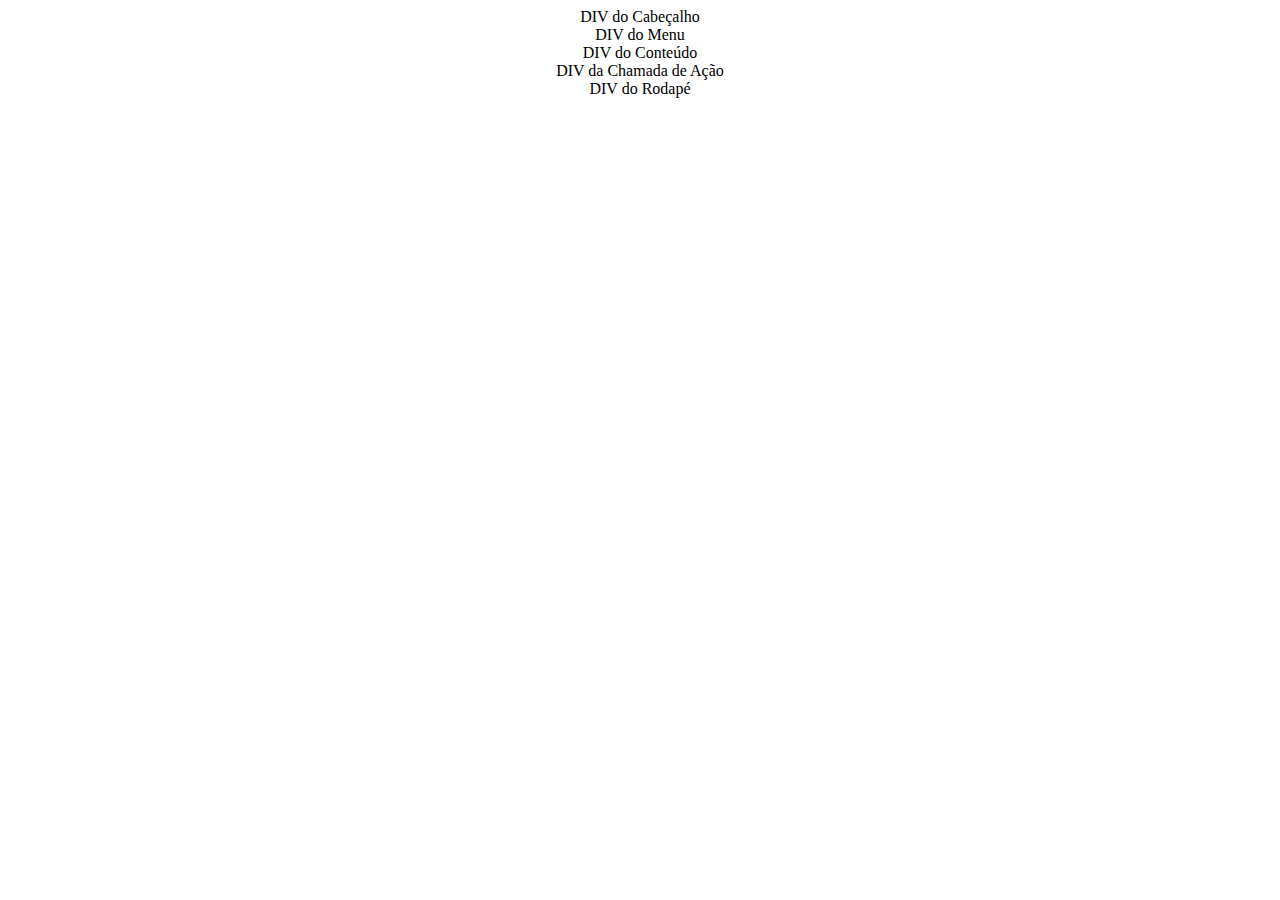
<file: index.html>
<!DOCTYPE html>
<html lang="en">

<head>
    <meta charset="UTF-8">
    <meta http-equiv="X-UA-Compatible" content="IE=edge">
    <meta name="viewport" content="width=device-width, initial-scale=1.0">
    <link rel="stylesheet" href=" estilo.css">
    <title>Aula #05-CSS</title>
</head>

<body>
    <div id=" page">
        <div id=" header">DIV do Cabeçalho</div>
        <div id=" menu">DIV do Menu</div>
        <div id=" content">DIV do Conteúdo</div>
        <div id=" action">DIV da Chamada de Ação</div>
        <div id=" footer">DIV do Rodapé</div>
    </div>
</body>

</html>
</file>
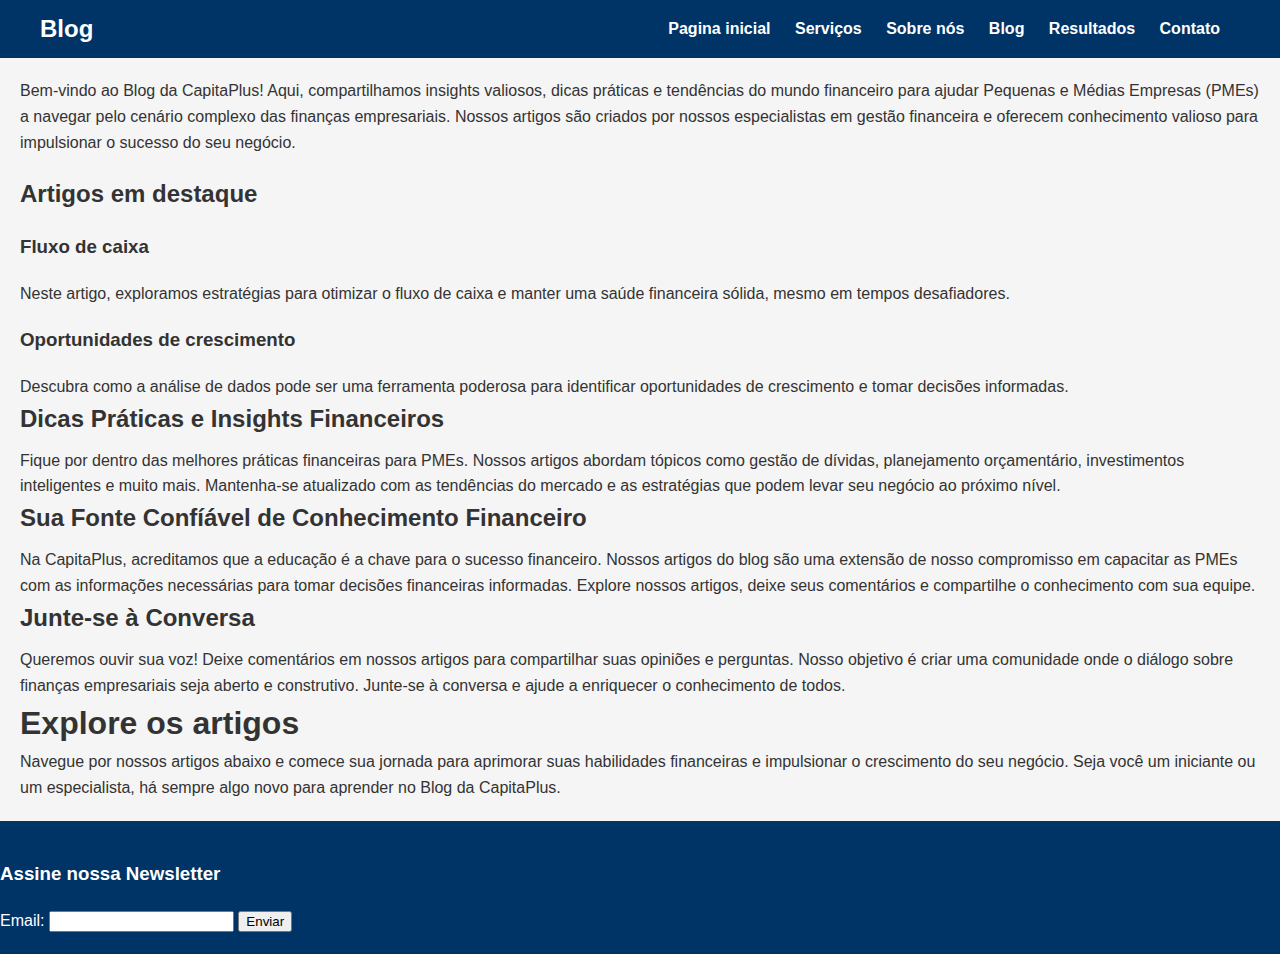
<file: PWMB-Semana#05/Blog.html>
<!DOCTYPE html>
<html lang="pt-br">
<head>
    <meta charset="UTF-8">
    <meta name="viewport" content="width=device-width, initial-scale=1.0">
    <link rel="stylesheet" href="estilo.css">
    <title>Blog</title>
</head>
<body>
    <header>
        <nav>
         <h1>Blog</h1>
            <ul class="navbar">
                 <a class="navbar" href="Inicio.html">Pagina inicial</a>
                 <a class="navbar" href="services.html">Serviços</a>
                 <a class="navbar" href="Sobre.html">Sobre nós</a>
                 <a class="navbar" href="Blog.html">Blog</a>
                 <a class="navbar" href="Resultados.html">Resultados</a>
                 <a class="navbar" href="Contato.html">Contato</a>
            </ul>
        </nav>
    </header>
        
    <main>
        <section>
            <p>Bem-vindo ao Blog da CapitaPlus! Aqui, compartilhamos insights valiosos, dicas práticas e tendências do mundo financeiro para ajudar Pequenas e Médias Empresas (PMEs) a navegar pelo cenário complexo das finanças empresariais. Nossos artigos são criados por nossos especialistas em gestão financeira e oferecem conhecimento valioso para impulsionar o sucesso do seu negócio.</p>
        </section>
        
        <article>
            <h2><strong>Artigos em destaque</strong></h2>
                <h3>Fluxo de caixa</h3>
                <p>Neste artigo, exploramos estratégias para otimizar o fluxo de caixa e manter uma saúde financeira sólida, mesmo em tempos desafiadores.</p>
        </article>

        <article>
            <h3>Oportunidades de crescimento</h3>
            <p>Descubra como a análise de dados pode ser uma ferramenta poderosa para identificar oportunidades de crescimento e tomar decisões informadas.</p>
        </article>

        <article>
            <h2>Dicas Práticas e Insights Financeiros</h2>
            <p>Fique por dentro das melhores práticas financeiras para PMEs. Nossos artigos abordam tópicos como gestão de dívidas, planejamento orçamentário, investimentos inteligentes e muito mais. Mantenha-se atualizado com as tendências do mercado e as estratégias que podem levar seu negócio ao próximo nível.</p>
        </article>

        <article>
            <h2>Sua Fonte Confíável de Conhecimento Financeiro</h2>
            <p>Na CapitaPlus, acreditamos que a educação é a chave para o sucesso financeiro. Nossos artigos do blog são uma extensão de nosso compromisso em capacitar as PMEs com as informações necessárias para tomar decisões financeiras informadas. Explore nossos artigos, deixe seus comentários e compartilhe o conhecimento com sua equipe.</p>
        </article>

        <article>
            <h2>Junte-se à Conversa</h2>
            <p>Queremos ouvir sua voz! Deixe comentários em nossos artigos para compartilhar suas opiniões e perguntas. Nosso objetivo é criar uma comunidade onde o diálogo sobre finanças empresariais seja aberto e construtivo. Junte-se à conversa e ajude a enriquecer o conhecimento de todos.</p>
        </article>

        <article>
            <h1>Explore os artigos</h1>
            <p>Navegue por nossos artigos abaixo e comece sua jornada para aprimorar suas habilidades financeiras e impulsionar o crescimento do seu negócio. Seja você um iniciante ou um especialista, há sempre algo novo para aprender no Blog da CapitaPlus.</p>
        </article>
    </main>

    <footer>
        <h3>Assine nossa Newsletter</h3>
        <form action="#" method="post">
            <label for="Email">Email:</label>
            <input type="text" name="email" required>
            <button type="submit">Enviar</button>

        </form>

    </footer>
</body>
</html>
</file>
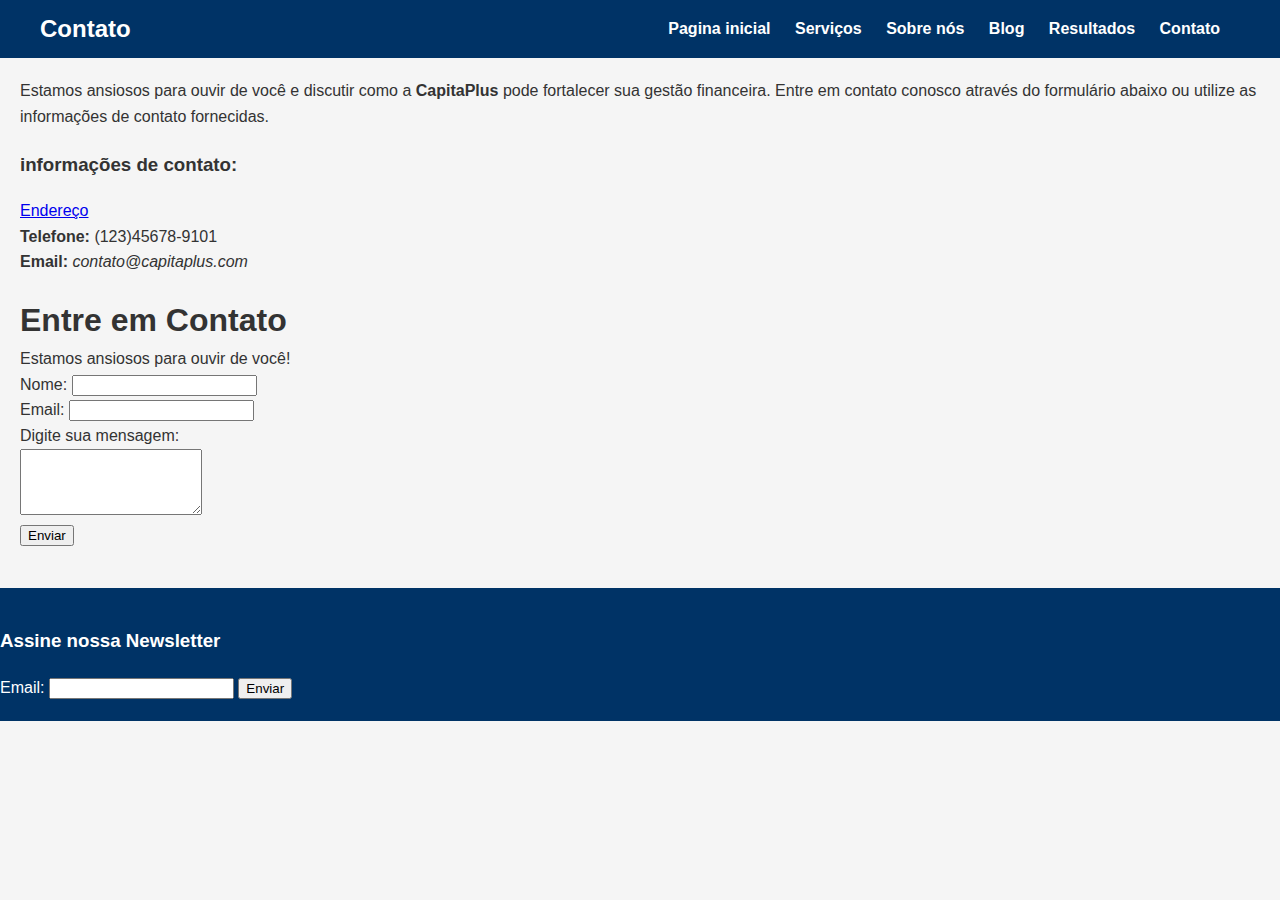
<file: PWMB-Semana#05/Contato.html>
<!DOCTYPE html>
<html lang="pt-br">
<head>
    <meta charset="UTF-8">
    <meta name="viewport" content="width=device-width, initial-scale=1.0">
    <link rel="stylesheet" href="estilo.css">
    <title>Contato CaptaPlus</title>
</head>
<body>
    <!-- Navegação da pagina de contato-->
    <header>
        <nav>
         <h1>Contato</h1>
            <ul class="navbar">
                 <a class="navbar" href="Inicio.html">Pagina inicial</a>
                 <a class="navbar" href="services.html">Serviços</a>
                 <a class="navbar" href="Sobre.html">Sobre nós</a>
                 <a class="navbar" href="Blog.html">Blog</a>
                 <a class="navbar" href="Resultados.html">Resultados</a>
                 <a class="navbar" href="Contato.html">Contato</a>
            </ul>
        </nav>
    </header>

    <main>
        <!-- Conteudo da pagina e caixas de texto-->
        <section>
            <p>Estamos ansiosos para ouvir de você e discutir como a <strong>CapitaPlus</strong> pode fortalecer sua gestão financeira. Entre em contato conosco através do formulário abaixo ou utilize as informações de contato fornecidas.</p>
        </section>

        <section id="contato">
            <h3>informações de contato:</h3>
            <ul>
                <li><a href="https://www.google.com.br/maps/place/Nubank/@-23.5607406,-46.6760437,17z/data=!3m1!4b1!4m6!3m5!1s0x94ce5781d1f3cae5:0x37fce44a23ae534c!8m2!3d-23.5607406!4d-46.6734688!16s%2Fg%2F11c1crkzpq?entry=ttu">Endereço</a></li>
                <li><p><strong>Telefone:</strong> (123)45678-9101</p></li>
                <li><p><strong>Email:</strong> <em> contato@capitaplus.com</em></p></li>
            </ul>
        </section>

        <section id="form">
            <h1>Entre em Contato</h1>
            <p>Estamos ansiosos para ouvir de você!</p>
            <form action="#" method="POST">
                <label for="Nome">Nome:</label>
                <input type="text" id="nome" name="nome" required>
                <br>
                <label for="Email">Email:</label>
                <input type="text" id="email" name="email" required>
                <br>
                <label for="mensagem">Digite sua mensagem:</label><br>
                <textarea type="text" id="mensagem" rows="4" name="mensagem" required></textarea>
                <br>
                <button type="submit">Enviar</button>
            </form>
        </section>
    </main>
    
    <footer>
        <h3>Assine nossa Newsletter</h3>
        <form action="#" method="post">
        <label for="email">Email:</label>
        <input type="text" name="email" id="email" required>
        <button type="submit" name="submit">Enviar</button>
    </form>
    </footer>
</body>
</html>
</file>
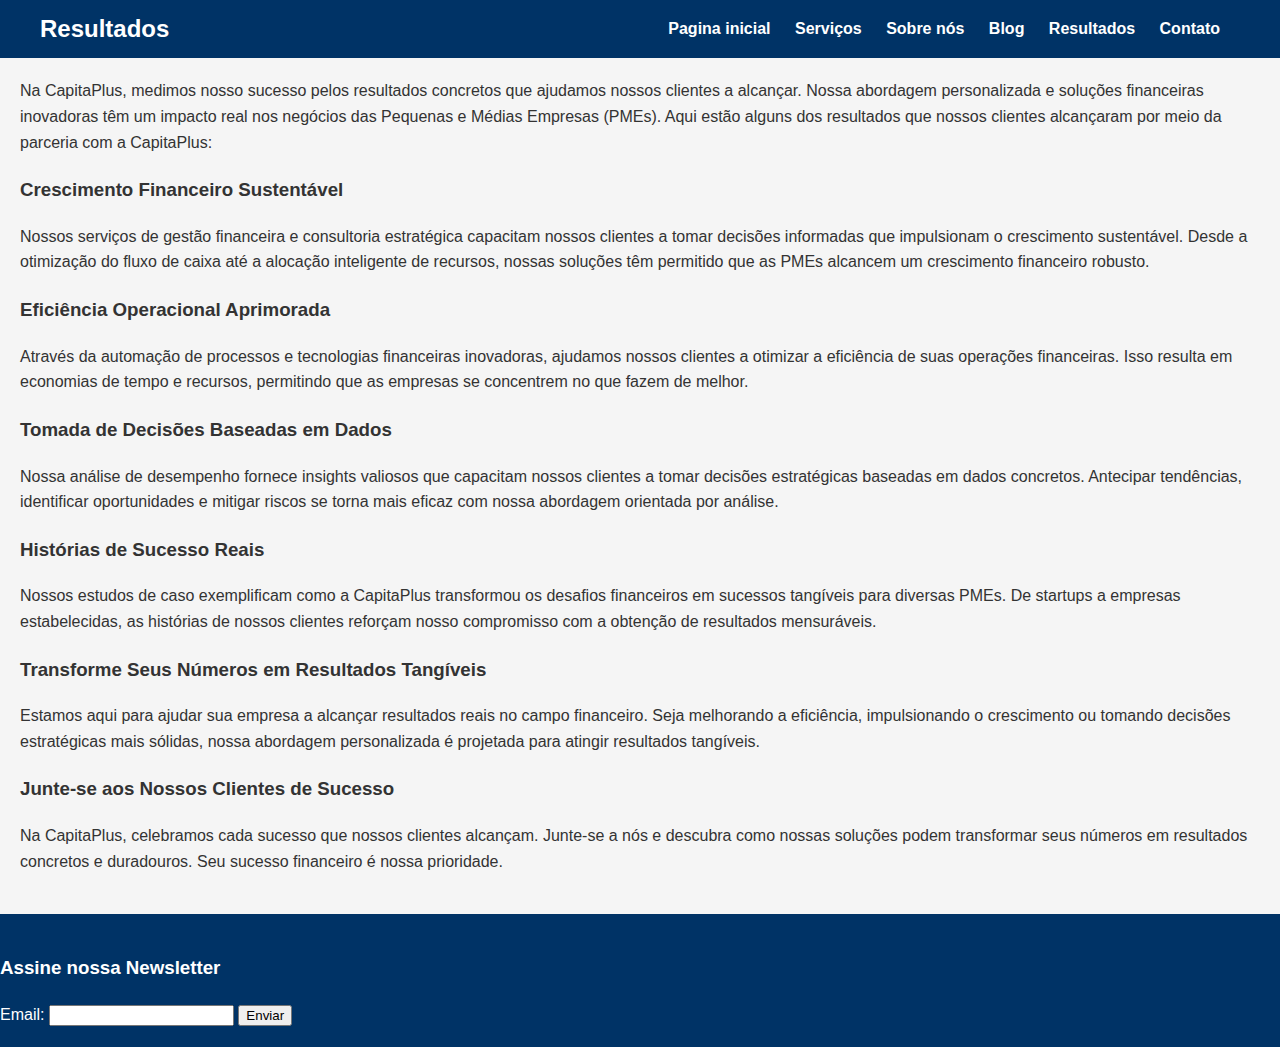
<file: PWMB-Semana#05/Resultados.html>
<!DOCTYPE html>
<html lang="en">
<head>
    <meta charset="UTF-8">
    <meta name="viewport" content="width=device-width, initial-scale=1.0">
    <link rel="stylesheet" href="estilo.css">
    <title>Resultados CaptaPlus</title>
</head>
<header>
    <nav>
     <h1>Resultados</h1>
        <ul class="navbar">
             <a class="navbar" href="Inicio.html">Pagina inicial</a>
             <a class="navbar" href="services.html">Serviços</a>
             <a class="navbar" href="Sobre.html">Sobre nós</a>
             <a class="navbar" href="Blog.html">Blog</a>
             <a class="navbar" href="Resultados.html">Resultados</a>
             <a class="navbar" href="Contato.html">Contato</a>
        </ul>
    </nav>
</header>

    <main>
        <section>
            <p>Na CapitaPlus, medimos nosso sucesso pelos resultados concretos que ajudamos nossos clientes a alcançar. Nossa abordagem personalizada e soluções financeiras inovadoras têm um impacto real nos negócios das Pequenas e Médias Empresas (PMEs). Aqui estão alguns dos resultados que nossos clientes alcançaram por meio da parceria com a CapitaPlus: </p>
        </section>

        <section>
            <h3>Crescimento Financeiro Sustentável</h3>
            <p>Nossos serviços de gestão financeira e consultoria estratégica capacitam nossos clientes a tomar decisões informadas que impulsionam o crescimento sustentável. Desde a otimização do fluxo de caixa até a alocação inteligente de recursos, nossas soluções têm permitido que as PMEs alcancem um crescimento financeiro robusto.</p>
        </section>

        <section>
            <h3>Eficiência Operacional Aprimorada</h3>
            <p>Através da automação de processos e tecnologias financeiras inovadoras, ajudamos nossos clientes a otimizar a eficiência de suas operações financeiras. Isso resulta em economias de tempo e recursos, permitindo que as empresas se concentrem no que fazem de melhor.</p>
        </section>

        <section>
            <h3>Tomada de Decisões Baseadas em Dados</h3>
            <p>Nossa análise de desempenho fornece insights valiosos que capacitam nossos clientes a tomar decisões estratégicas baseadas em dados concretos. Antecipar tendências, identificar oportunidades e mitigar riscos se torna mais eficaz com nossa abordagem orientada por análise.</p>
        </section>

        <section>
            <h3>Histórias de Sucesso Reais</h3>
            <p>Nossos estudos de caso exemplificam como a CapitaPlus transformou os desafios financeiros em sucessos tangíveis para diversas PMEs. De startups a empresas estabelecidas, as histórias de nossos clientes reforçam nosso compromisso com a obtenção de resultados mensuráveis.</p>
        </section>

        <section>
            <h3>Transforme Seus Números em Resultados Tangíveis</h3>
            <p>Estamos aqui para ajudar sua empresa a alcançar resultados reais no campo financeiro. Seja melhorando a eficiência, impulsionando o crescimento ou tomando decisões estratégicas mais sólidas, nossa abordagem personalizada é projetada para atingir resultados tangíveis.</p>
        </section>

        <section>
            <h3>Junte-se aos Nossos Clientes de Sucesso</h3>
            <p>Na CapitaPlus, celebramos cada sucesso que nossos clientes alcançam. Junte-se a nós e descubra como nossas soluções podem transformar seus números em resultados concretos e duradouros. Seu sucesso financeiro é nossa prioridade.</p>
        </section>
    </main>

    <footer>
        <h3>Assine nossa Newsletter</h3>
        <form action="#" method="post">
            <label for="Email">Email:</label>
            <input type="text" name="email" required>
            <button type="submit">Enviar</button>

        </form>

    </footer>
<body>
    
</body>
</html>
</file>
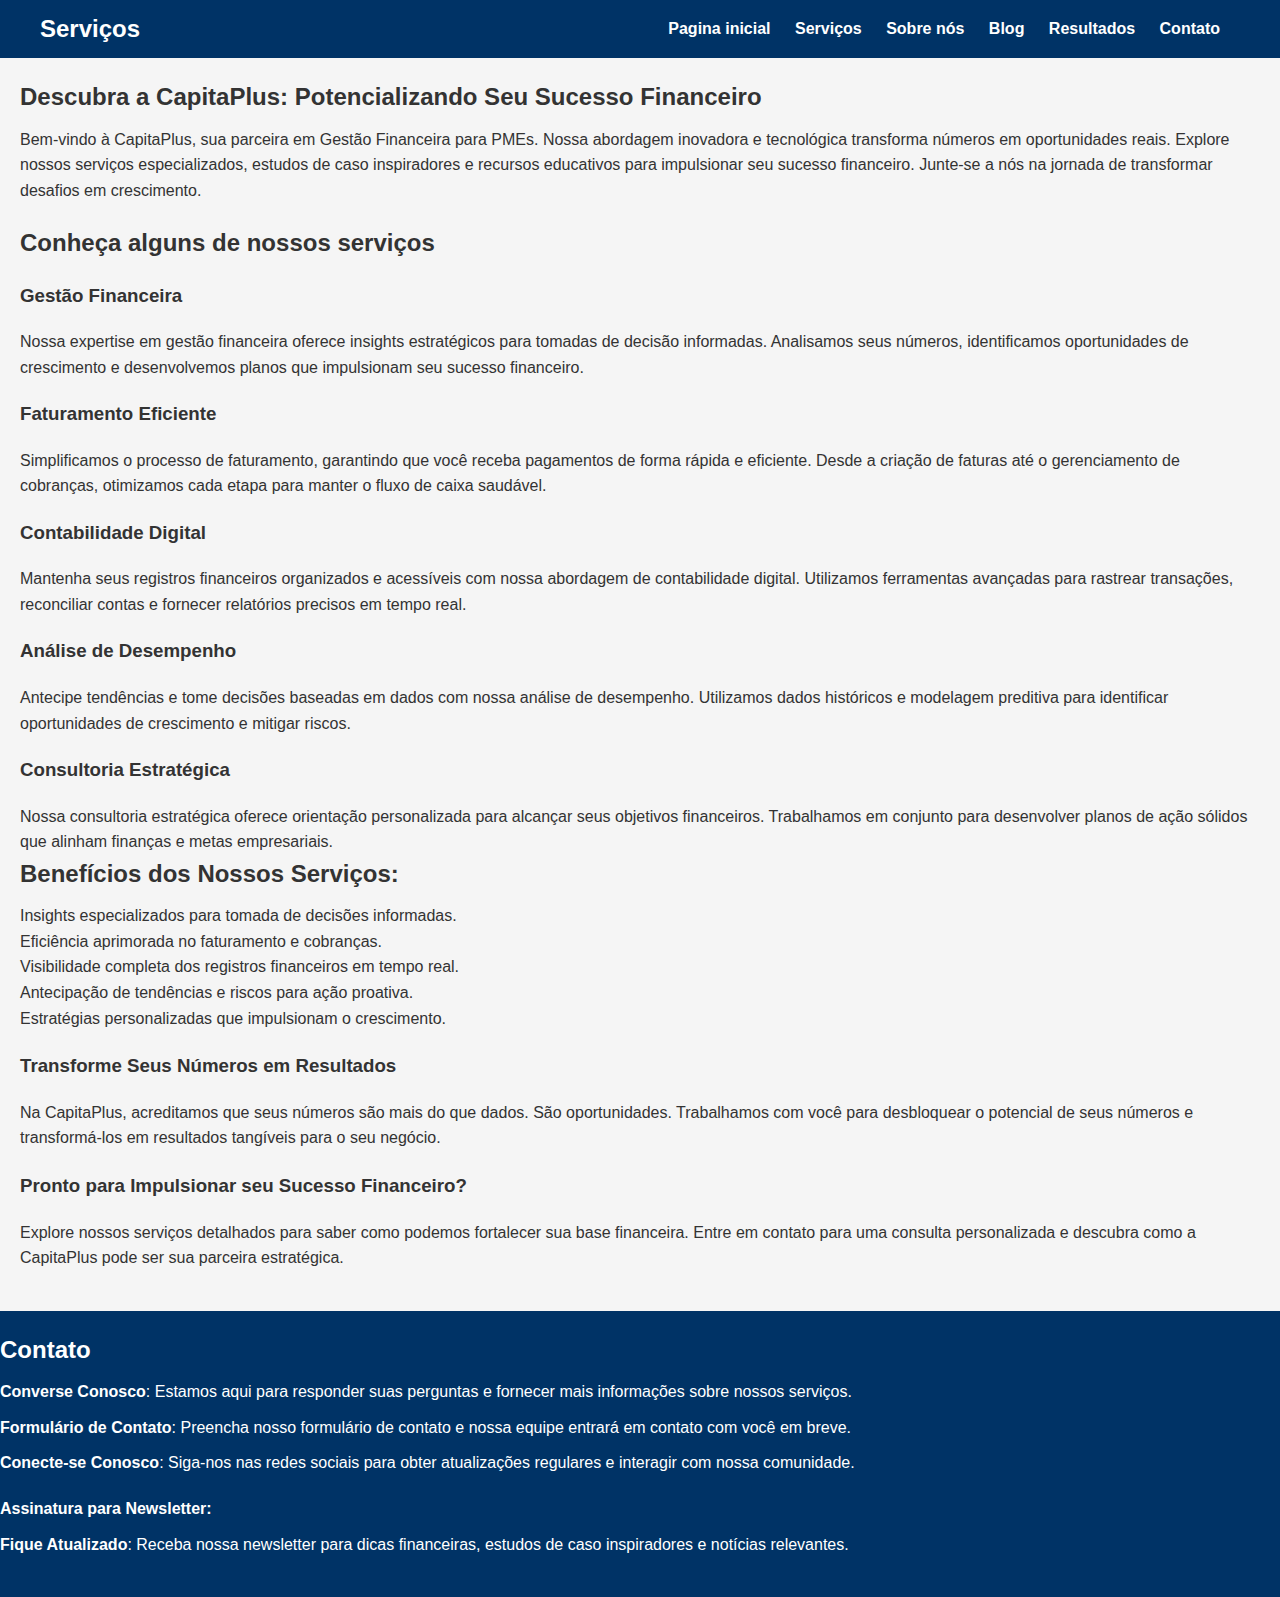
<file: PWMB-Semana#05/services.html>
<!DOCTYPE html>
<html lang="pt-br">
<head>
    <meta charset="UTF-8">
    <meta name="viewport" content="width=device-width, initial-scale=1.0">
    <link rel="stylesheet" href="estilo.css">
    <title>Serviços CaptaPlus</title>
</head>
<body>
    <!-- Navegação da pagina serviços-->
    <header>
        <nav>
         <h1>Serviços</h1>
            <ul class="navbar">
                 <a class="navbar" href="Inicio.html">Pagina inicial</a>
                 <a class="navbar" href="services.html">Serviços</a>
                 <a class="navbar" href="Sobre.html">Sobre nós</a>
                 <a class="navbar" href="Blog.html">Blog</a>
                 <a class="navbar" href="Resultados.html">Resultados</a>
                 <a class="navbar" href="Contato.html">Contato</a>
            </ul>
        </nav>
    </header>
    <!-- Conteudo da Pagina-->
    <main>
        <section id="apresentação">
            <h2><strong>Descubra a CapitaPlus: Potencializando Seu Sucesso Financeiro</strong></h2>
            <p>Bem-vindo à CapitaPlus, sua parceira em Gestão Financeira para PMEs. Nossa abordagem inovadora e tecnológica transforma números em oportunidades reais. Explore nossos serviços especializados, estudos de caso inspiradores e recursos educativos para impulsionar seu sucesso financeiro. Junte-se a nós na jornada de transformar desafios em crescimento.</p>
        </section>

        <article>
            <h2>Conheça alguns de nossos serviços</h2>
            <h3><strong>Gestão Financeira</strong></h3>
            <p>Nossa expertise em gestão financeira oferece insights estratégicos para tomadas de decisão informadas. Analisamos seus números, identificamos oportunidades de crescimento e desenvolvemos planos que impulsionam seu sucesso financeiro.</p>
        </article>

        <article>
            <h3><strong>Faturamento Eficiente</strong></h3>
            <p>Simplificamos o processo de faturamento, garantindo que você receba pagamentos de forma rápida e eficiente. Desde a criação de faturas até o gerenciamento de cobranças, otimizamos cada etapa para manter o fluxo de caixa saudável.</p>
        </article>

        <article>
            <h3><strong>Contabilidade Digital</strong></h3>
            <p>Mantenha seus registros financeiros organizados e acessíveis com nossa abordagem de contabilidade digital. Utilizamos ferramentas avançadas para rastrear transações, reconciliar contas e fornecer relatórios precisos em tempo real.
            </p>
        </article>

        <article>
            <h3><strong>Análise de Desempenho</strong></h3>
            <p>Antecipe tendências e tome decisões baseadas em dados com nossa análise de desempenho. Utilizamos dados históricos e modelagem preditiva para identificar oportunidades de crescimento e mitigar riscos.</p>
        </article>

        <article>
            <h3><strong>Consultoria Estratégica</strong></h3>
            <p>Nossa consultoria estratégica oferece orientação personalizada para alcançar seus objetivos financeiros. Trabalhamos em conjunto para desenvolver planos de ação sólidos que alinham finanças e metas empresariais.</p>
        </article>

        <section id="beneficios">
            <h2><strong>Benefícios dos Nossos Serviços:</strong></h2>
            <ul>
                <li><p>Insights especializados para tomada de decisões informadas.</p></li>
                <li><p>Eficiência aprimorada no faturamento e cobranças.</p></li>
                <li><p>Visibilidade completa dos registros financeiros em tempo real.</p></li>
                <li><p>Antecipação de tendências e riscos para ação proativa.</p></li>
                <li><p>Estratégias personalizadas que impulsionam o crescimento.</p></li>
            </ul>
        </section>

        <section>
            <h3><strong>Transforme Seus Números em Resultados</strong></h3>
            <p>Na CapitaPlus, acreditamos que seus números são mais do que dados. São oportunidades. Trabalhamos com você para desbloquear o potencial de seus números e transformá-los em resultados tangíveis para o seu negócio.</p>
        </section>

        <section>
            <h3><strong>Pronto para Impulsionar seu Sucesso Financeiro?</strong></h3>
            <p>Explore nossos serviços detalhados para saber como podemos fortalecer sua base financeira. Entre em contato para uma consulta personalizada e descubra como a CapitaPlus pode ser sua parceira estratégica.</p>
        </section>
    </main>

    <!-- Rodapé com informações para contato-->
    <footer>
        <section id="contato">
            <h2>Contato</h2>
            <p><strong>Converse Conosco</strong>: Estamos aqui para responder suas perguntas e fornecer mais informações sobre nossos serviços.</p>
            <p><strong>Formulário de Contato</strong>: Preencha nosso formulário de contato e nossa equipe entrará em contato com você em breve.</p>
            <p><strong>Conecte-se Conosco</strong>: Siga-nos nas redes sociais para obter atualizações regulares e interagir com nossa comunidade.</p>
        </section>
 
        <section id="new">
            <p><strong>Assinatura para Newsletter:</strong></p>
            <p><strong>Fique Atualizado</strong>: Receba nossa newsletter para dicas financeiras, estudos de caso inspiradores e notícias relevantes.</p>
        </section>
    </footer>
</body>
</html>
</file>
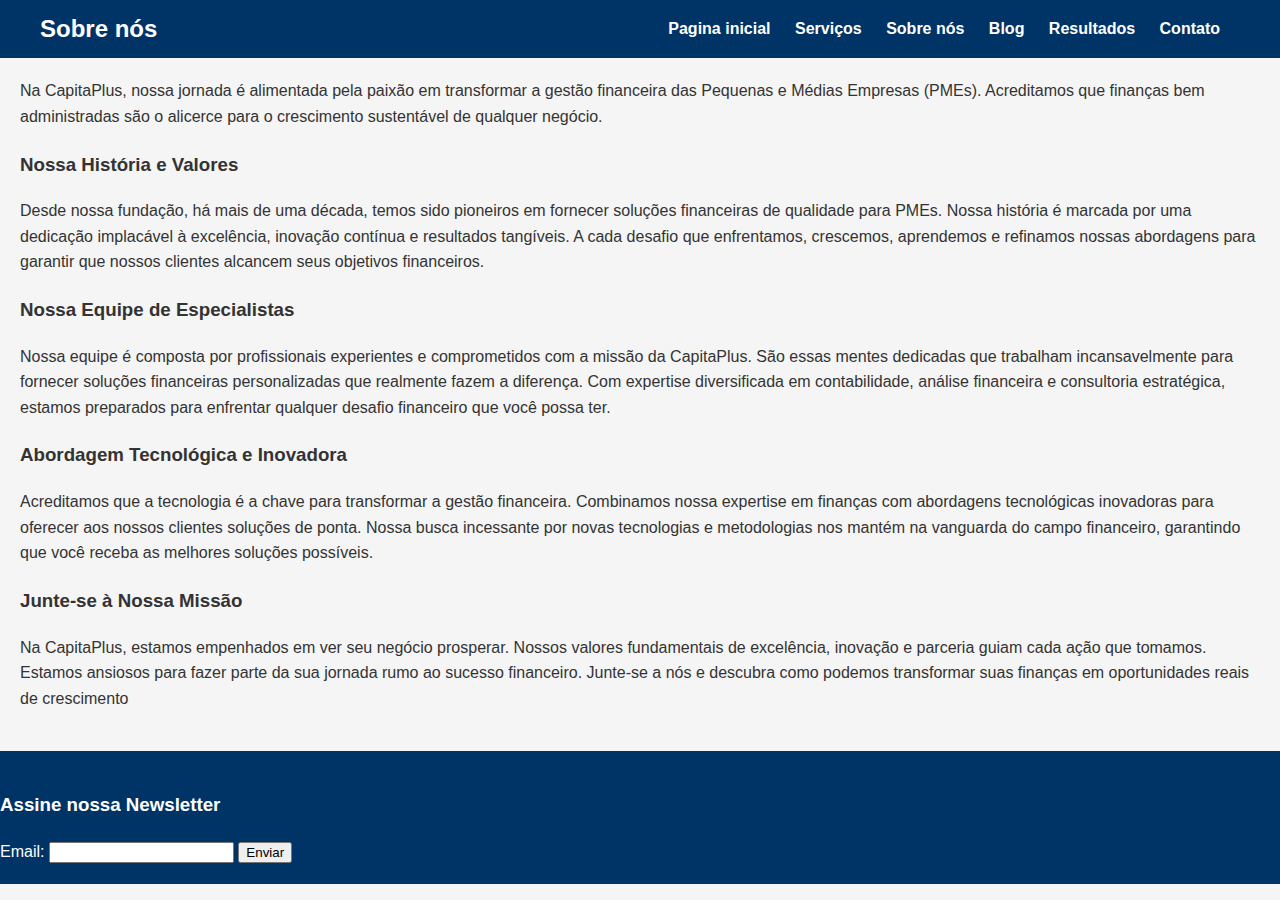
<file: PWMB-Semana#05/Sobre.html>
<!DOCTYPE html>
<html lang="en">
<head>
    <meta charset="UTF-8">
    <meta name="viewport" content="width=device-width, initial-scale=1.0">
    <link rel="stylesheet" href="estilo.css">
    <title>Sobre a CaptaPlus</title>
</head>
<body>
    <header>
        <nav>
         <h1>Sobre nós</h1>
            <ul class="navbar">
                 <a class="navbar" href="Inicio.html">Pagina inicial</a>
                 <a class="navbar" href="services.html">Serviços</a>
                 <a class="navbar" href="Sobre.html">Sobre nós</a>
                 <a class="navbar" href="Blog.html">Blog</a>
                 <a class="navbar" href="Resultados.html">Resultados</a>
                 <a class="navbar" href="Contato.html">Contato</a>
            </ul>
        </nav>
    </header>

    <main>
        <section>
            <p>Na CapitaPlus, nossa jornada é alimentada pela paixão em transformar a gestão
                financeira das Pequenas e Médias Empresas (PMEs). Acreditamos que finanças bem
                administradas são o alicerce para o crescimento sustentável de qualquer negócio.</p>
        </section>

        <section>
            <h3>Nossa História e Valores</h3>
            <p>Desde nossa fundação, há mais de uma década, temos sido pioneiros em fornecer
                soluções financeiras de qualidade para PMEs. Nossa história é marcada por uma
                dedicação implacável à excelência, inovação contínua e resultados tangíveis. A cada
                desafio que enfrentamos, crescemos, aprendemos e refinamos nossas abordagens
                para garantir que nossos clientes alcancem seus objetivos financeiros.</p>
        </section>

        <section>
            <h3>Nossa Equipe de Especialistas</h3>
            <p>Nossa equipe é composta por profissionais experientes e comprometidos com a missão
                da CapitaPlus. São essas mentes dedicadas que trabalham incansavelmente para
                fornecer soluções financeiras personalizadas que realmente fazem a diferença. Com
                expertise diversificada em contabilidade, análise financeira e consultoria estratégica,
                estamos preparados para enfrentar qualquer desafio financeiro que você possa ter.</p>
        </section>

        <section>
            <h3>Abordagem Tecnológica e Inovadora</h3>
            <p>Acreditamos que a tecnologia é a chave para transformar a gestão financeira.
                Combinamos nossa expertise em finanças com abordagens tecnológicas inovadoras
                para oferecer aos nossos clientes soluções de ponta. Nossa busca incessante por
                novas tecnologias e metodologias nos mantém na vanguarda do campo financeiro,
                garantindo que você receba as melhores soluções possíveis.</p>
        </section>
        
        <section>
            <h3>Junte-se à Nossa Missão</h3>
            <p>Na CapitaPlus, estamos empenhados em ver seu negócio prosperar. Nossos valores
                fundamentais de excelência, inovação e parceria guiam cada ação que tomamos.
                Estamos ansiosos para fazer parte da sua jornada rumo ao sucesso financeiro. Junte-se a nós e descubra como podemos transformar suas finanças em oportunidades reais
                de crescimento</p>
        </section>
    </main>

    <footer>
        <h3>Assine nossa Newsletter</h3>
        <form action="#" method="post">
            <label for="Email">Email:</label>
            <input type="text" name="email" required>
            <button type="submit">Enviar</button>

        </form>
    </footer>

</body>
</html>
</file>
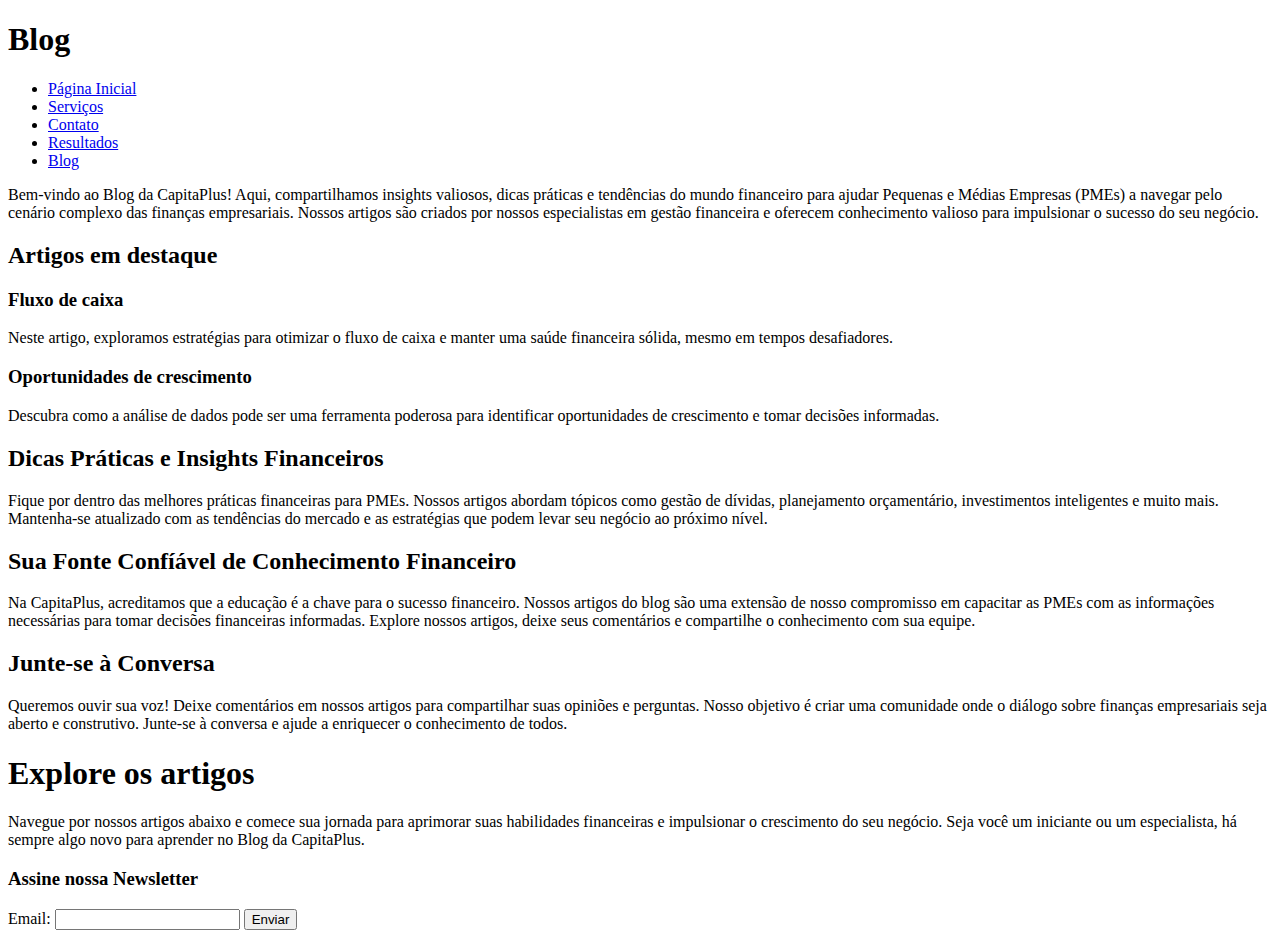
<file: PWMB-Semana#04/site/Blog.html>
<!DOCTYPE html>
<html lang="pt-br">
<head>
    <meta charset="UTF-8">
    <meta name="viewport" content="width=device-width, initial-scale=1.0">
    <title>Blog</title>
</head>
<body>
    <header>
        <h1>Blog</h1>
        <nav>
            <ul>
                <li><a href="Inicio.html">Página Inicial</a></li>
                <li><a href="services.html">Serviços</a></li>
                <li><a href="Contato.html">Contato</a></li>
                <li><a href="Resultados.html">Resultados</a></li>
                <li><a href="Sobre.html">Blog</a></li>
            </ul>
        </nav>
    </header>
        
    <main>
        <section>
            <p>Bem-vindo ao Blog da CapitaPlus! Aqui, compartilhamos insights valiosos, dicas práticas e tendências do mundo financeiro para ajudar Pequenas e Médias Empresas (PMEs) a navegar pelo cenário complexo das finanças empresariais. Nossos artigos são criados por nossos especialistas em gestão financeira e oferecem conhecimento valioso para impulsionar o sucesso do seu negócio.</p>
        </section>
        
        <article>
            <h2><strong>Artigos em destaque</strong></h2>
                <h3>Fluxo de caixa</h3>
                <p>Neste artigo, exploramos estratégias para otimizar o fluxo de caixa e manter uma saúde financeira sólida, mesmo em tempos desafiadores.</p>
        </article>

        <article>
            <h3>Oportunidades de crescimento</h3>
            <p>Descubra como a análise de dados pode ser uma ferramenta poderosa para identificar oportunidades de crescimento e tomar decisões informadas.</p>
        </article>

        <article>
            <h2>Dicas Práticas e Insights Financeiros</h2>
            <p>Fique por dentro das melhores práticas financeiras para PMEs. Nossos artigos abordam tópicos como gestão de dívidas, planejamento orçamentário, investimentos inteligentes e muito mais. Mantenha-se atualizado com as tendências do mercado e as estratégias que podem levar seu negócio ao próximo nível.</p>
        </article>

        <article>
            <h2>Sua Fonte Confíável de Conhecimento Financeiro</h2>
            <p>Na CapitaPlus, acreditamos que a educação é a chave para o sucesso financeiro. Nossos artigos do blog são uma extensão de nosso compromisso em capacitar as PMEs com as informações necessárias para tomar decisões financeiras informadas. Explore nossos artigos, deixe seus comentários e compartilhe o conhecimento com sua equipe.</p>
        </article>

        <article>
            <h2>Junte-se à Conversa</h2>
            <p>Queremos ouvir sua voz! Deixe comentários em nossos artigos para compartilhar suas opiniões e perguntas. Nosso objetivo é criar uma comunidade onde o diálogo sobre finanças empresariais seja aberto e construtivo. Junte-se à conversa e ajude a enriquecer o conhecimento de todos.</p>
        </article>

        <article>
            <h1>Explore os artigos</h1>
            <p>Navegue por nossos artigos abaixo e comece sua jornada para aprimorar suas habilidades financeiras e impulsionar o crescimento do seu negócio. Seja você um iniciante ou um especialista, há sempre algo novo para aprender no Blog da CapitaPlus.</p>
        </article>
    </main>

    <footer>
        <h3>Assine nossa Newsletter</h3>
        <form action="#" method="post">
            <label for="Email">Email:</label>
            <input type="text" name="email" required>
            <button type="submit">Enviar</button>

        </form>

    </footer>
</body>
</html>
</file>
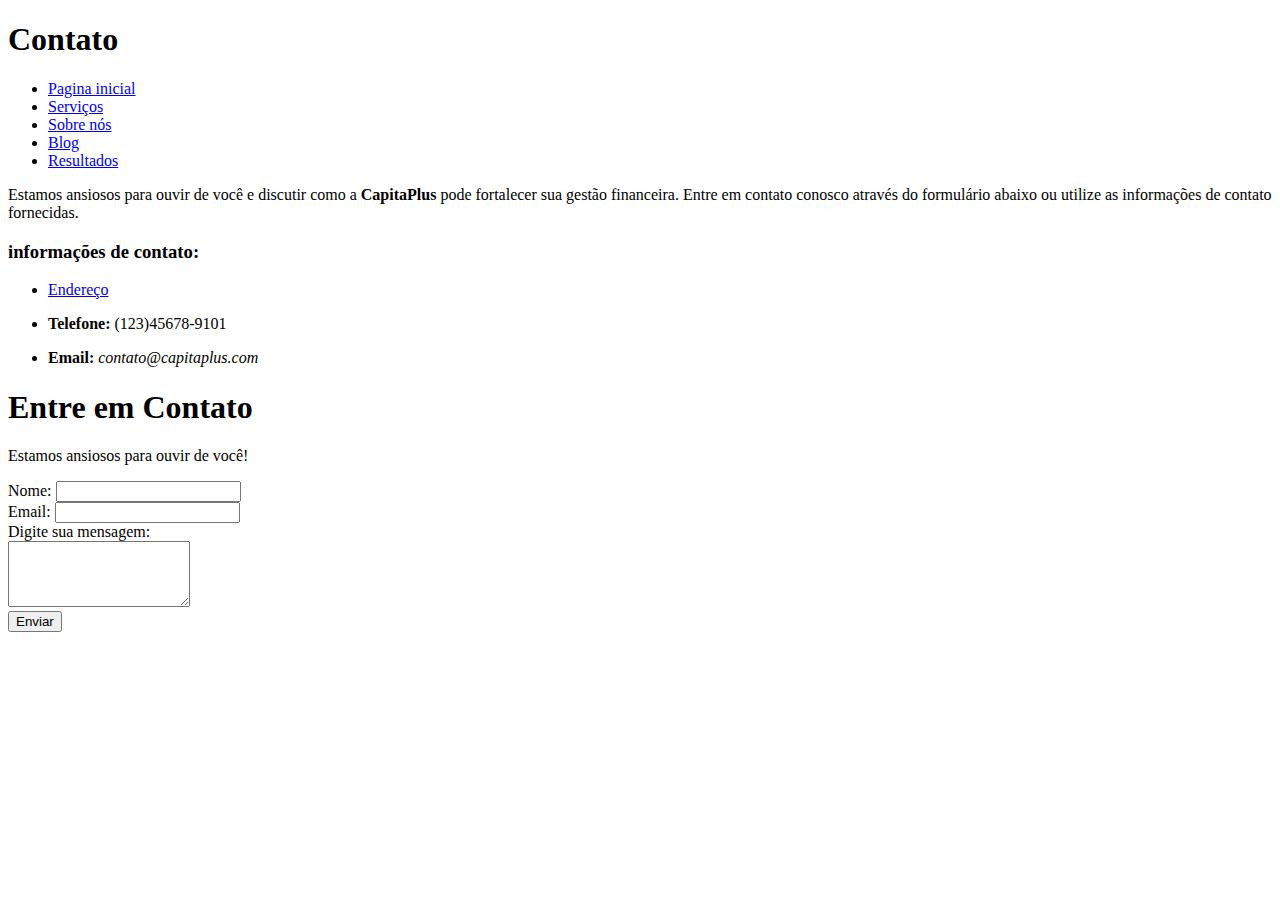
<file: PWMB-Semana#04/site/Contato.html>
<!DOCTYPE html>
<html lang="pt-br">
<head>
    <meta charset="UTF-8">
    <meta name="viewport" content="width=device-width, initial-scale=1.0">
    <title>Contato CaptaPlus</title>
</head>
<body>
    <!-- Navegação da pagina de contato-->
    <header>
        <nav>
            <h1>Contato</h1>
            <ul>
                <li><a href="Inicio.html">Pagina inicial</a></li>
                <li><a href="services.html">Serviços</a></li>
                <li><a href="Sobre.html">Sobre nós</a></li>
                <li><a href="Blog.html">Blog</a></li>
                <li><a href="Resultados.html">Resultados</a></li>
            </ul>
        </nav>
    </header>

    <main>
        <!-- Conteudo da pagina e caixas de texto-->
        <section>
            <p>Estamos ansiosos para ouvir de você e discutir como a <strong>CapitaPlus</strong> pode fortalecer sua gestão financeira. Entre em contato conosco através do formulário abaixo ou utilize as informações de contato fornecidas.</p>
        </section>

        <section id="contato">
            <h3>informações de contato:</h3>
            <ul>
                <li><a href="https://www.google.com.br/maps/place/Nubank/@-23.5607406,-46.6760437,17z/data=!3m1!4b1!4m6!3m5!1s0x94ce5781d1f3cae5:0x37fce44a23ae534c!8m2!3d-23.5607406!4d-46.6734688!16s%2Fg%2F11c1crkzpq?entry=ttu">Endereço</a></li>
                <li><p><strong>Telefone:</strong> (123)45678-9101</p></li>
                <li><p><strong>Email:</strong> <em> contato@capitaplus.com</em></p></li>
            </ul>
        </section>

        <section id="form">
            <h1>Entre em Contato</h1>
            <p>Estamos ansiosos para ouvir de você!</p>
            <form action="#" method="POST">
                <label for="Nome">Nome:</label>
                <input type="text" id="nome" name="nome" required>
                <br>
                <label for="Email">Email:</label>
                <input type="text" id="email" name="email" required>
                <br>
                <label for="mensagem">Digite sua mensagem:</label><br>
                <textarea type="text" id="mensagem" rows="4" name="mensagem" required></textarea>
                <br>
                <button type="submit">Enviar</button>
            </form>
        </section>
    </main>
    
    <footer>
        <!-- Em construção -->

    </footer>
</body>
</html>
</file>
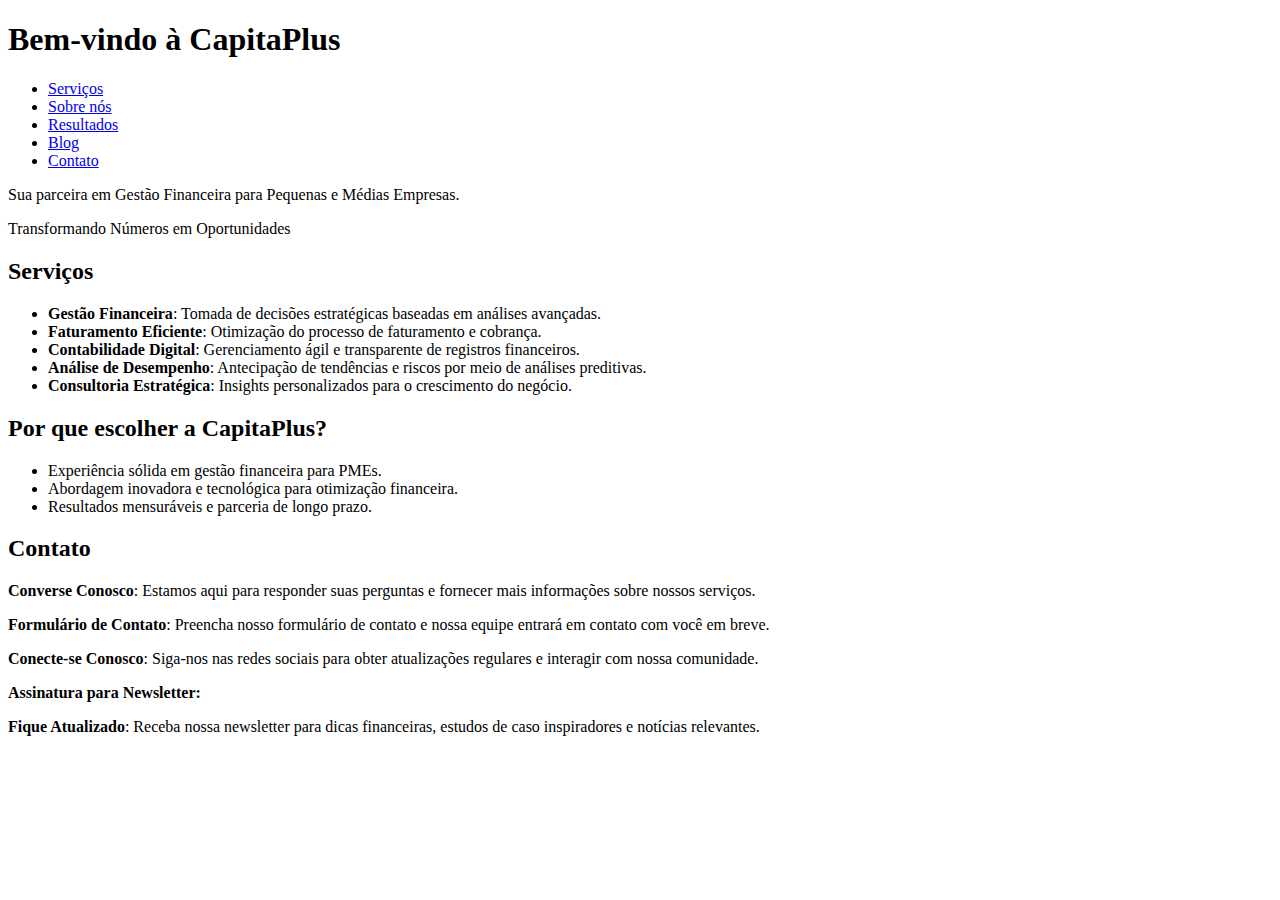
<file: PWMB-Semana#04/site/Inicio.html>
<!DOCTYPE html>
<html lang="pt-br">
<head>
    <meta charset="UTF-8">
    <meta name="viewport" content="width=device-width, initial-scale=1.0">
    <title>CapitaPlus - Gestão Financeira para PMEs</title>
    <link rel="stylesheet" href="https://github.com/Saylan9528/SENAC-PWMB-1142508896-Paulo/blob/main/PWMB-Semana%2303/site/CSS/estilo.css">
</head>
<body>
    <!-- navegação -->
    <header>
       <nav>
        <h1>Bem-vindo à CapitaPlus</h1>
           <ul>
               <li><a href="services.html">Serviços</a></li>
               <li><a href="Sobre.html">Sobre nós</a></li>
               <li><a href="Resultados.html">Resultados</a></li>
               <li><a href="Blog.html">Blog</a></li>
               <li><a href="Contato.html">Contato</a></li>
           </ul>
       </nav>
   </header>
   <!-- corpo/conteudo do site -->
   <main>
       <section id="inicio">
           <p>Sua parceira em Gestão Financeira para Pequenas e Médias Empresas.</p>
           <p>Transformando Números em Oportunidades</p>
       </section>

       <section id="services">
           <h2>Serviços</h2>
           <ul>
               <li><strong>Gestão Financeira</strong>: Tomada de decisões estratégicas baseadas em análises avançadas.</li>
               <li><strong>Faturamento Eficiente</strong>: Otimização do processo de faturamento e cobrança.</li>
               <li><strong>Contabilidade Digital</strong>: Gerenciamento ágil e transparente de registros financeiros.</li>
               <li><strong>Análise de Desempenho</strong>: Antecipação de tendências e riscos por meio de análises preditivas.</li>
               <li><strong>Consultoria Estratégica</strong>: Insights personalizados para o crescimento do negócio.</li>
           </ul>
       </section>

       <section id="porque">
        <h2>Por que escolher a CapitaPlus?</h2>
        <ul>
            <li>Experiência sólida em gestão financeira para PMEs.</li>
            <li>Abordagem inovadora e tecnológica para otimização financeira.</li>
            <li>Resultados mensuráveis e parceria de longo prazo.</li>
        </ul>
    </section>

   </main>
   <!-- rodapé com informações -->
   <footer>
       <section id="contato">
           <h2>Contato</h2>
           <p><strong>Converse Conosco</strong>: Estamos aqui para responder suas perguntas e fornecer mais informações sobre nossos serviços.</p>
           <p><strong>Formulário de Contato</strong>: Preencha nosso formulário de contato e nossa equipe entrará em contato com você em breve.</p>
           <p><strong>Conecte-se Conosco</strong>: Siga-nos nas redes sociais para obter atualizações regulares e interagir com nossa comunidade.</p>
       </section>

       <section id="new">
           <p><strong>Assinatura para Newsletter:</strong></p>
           <p><strong>Fique Atualizado</strong>: Receba nossa newsletter para dicas financeiras, estudos de caso inspiradores e notícias relevantes.</p>
       </section>
   </footer>
</body>
</html>
</file>
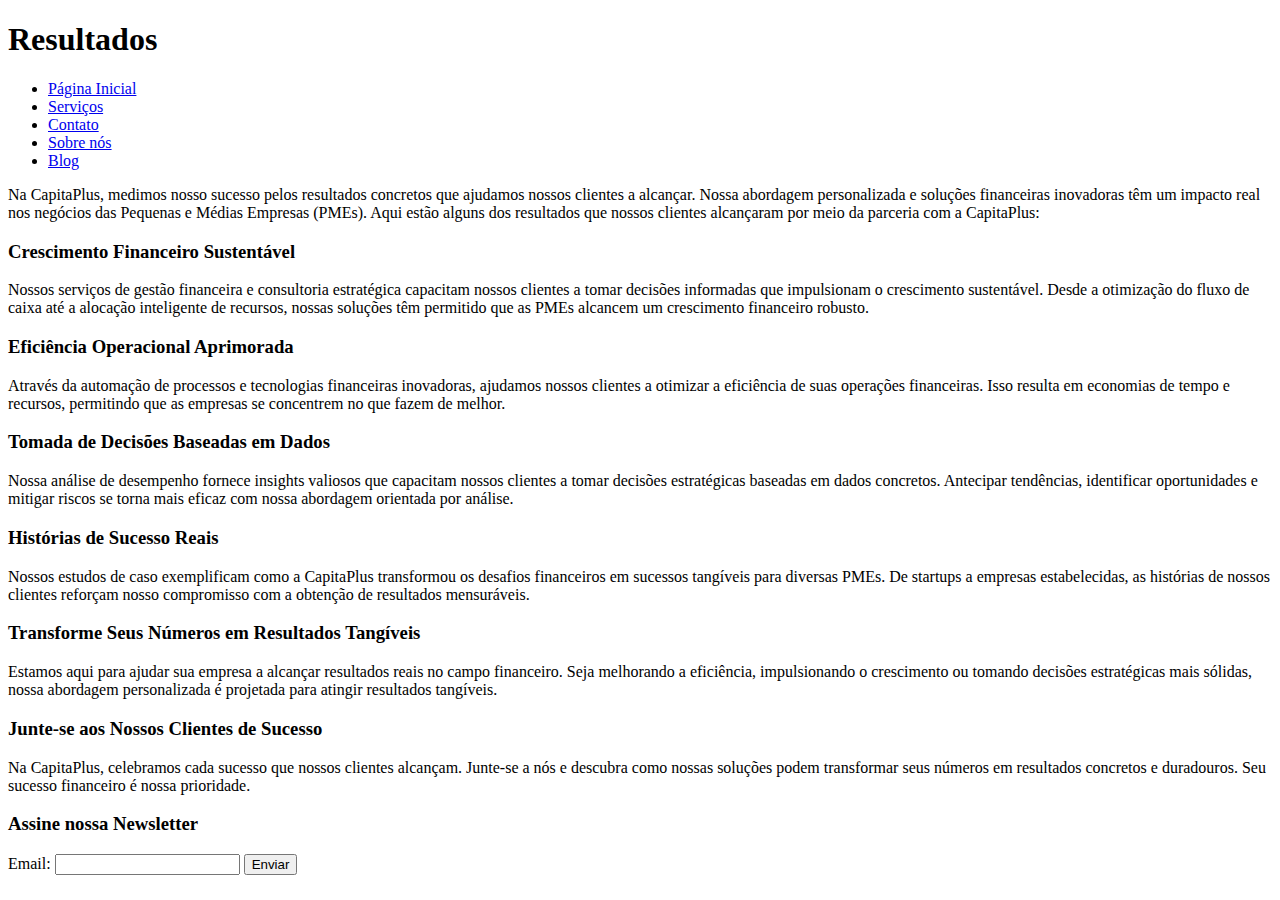
<file: PWMB-Semana#04/site/Resultados.html>
<!DOCTYPE html>
<html lang="en">
<head>
    <meta charset="UTF-8">
    <meta name="viewport" content="width=device-width, initial-scale=1.0">
    <title>Resultados CaptaPlus</title>
</head>
    <header>
        <nav>
            <h1>Resultados</h1>
            <ul>
                <li><a href="Inicio.html">Página Inicial</a></li>
                <li><a href="services.html">Serviços</a></li>
                <li><a href="Contato.html">Contato</a></li>
                <li><a href="Sobre.html">Sobre nós</a></li>
                <li><a href="Blog.html">Blog</a></li>
            </ul>
        </nav>
    </header>

    <main>
        <section>
            <p>Na CapitaPlus, medimos nosso sucesso pelos resultados concretos que ajudamos nossos clientes a alcançar. Nossa abordagem personalizada e soluções financeiras inovadoras têm um impacto real nos negócios das Pequenas e Médias Empresas (PMEs). Aqui estão alguns dos resultados que nossos clientes alcançaram por meio da parceria com a CapitaPlus: </p>
        </section>

        <section>
            <h3>Crescimento Financeiro Sustentável</h3>
            <p>Nossos serviços de gestão financeira e consultoria estratégica capacitam nossos clientes a tomar decisões informadas que impulsionam o crescimento sustentável. Desde a otimização do fluxo de caixa até a alocação inteligente de recursos, nossas soluções têm permitido que as PMEs alcancem um crescimento financeiro robusto.</p>
        </section>

        <section>
            <h3>Eficiência Operacional Aprimorada</h3>
            <p>Através da automação de processos e tecnologias financeiras inovadoras, ajudamos nossos clientes a otimizar a eficiência de suas operações financeiras. Isso resulta em economias de tempo e recursos, permitindo que as empresas se concentrem no que fazem de melhor.</p>
        </section>

        <section>
            <h3>Tomada de Decisões Baseadas em Dados</h3>
            <p>Nossa análise de desempenho fornece insights valiosos que capacitam nossos clientes a tomar decisões estratégicas baseadas em dados concretos. Antecipar tendências, identificar oportunidades e mitigar riscos se torna mais eficaz com nossa abordagem orientada por análise.</p>
        </section>

        <section>
            <h3>Histórias de Sucesso Reais</h3>
            <p>Nossos estudos de caso exemplificam como a CapitaPlus transformou os desafios financeiros em sucessos tangíveis para diversas PMEs. De startups a empresas estabelecidas, as histórias de nossos clientes reforçam nosso compromisso com a obtenção de resultados mensuráveis.</p>
        </section>

        <section>
            <h3>Transforme Seus Números em Resultados Tangíveis</h3>
            <p>Estamos aqui para ajudar sua empresa a alcançar resultados reais no campo financeiro. Seja melhorando a eficiência, impulsionando o crescimento ou tomando decisões estratégicas mais sólidas, nossa abordagem personalizada é projetada para atingir resultados tangíveis.</p>
        </section>

        <section>
            <h3>Junte-se aos Nossos Clientes de Sucesso</h3>
            <p>Na CapitaPlus, celebramos cada sucesso que nossos clientes alcançam. Junte-se a nós e descubra como nossas soluções podem transformar seus números em resultados concretos e duradouros. Seu sucesso financeiro é nossa prioridade.</p>
        </section>
    </main>

    <footer>
        <h3>Assine nossa Newsletter</h3>
        <form action="#" method="post">
            <label for="Email">Email:</label>
            <input type="text" name="email" required>
            <button type="submit">Enviar</button>

        </form>

    </footer>
<body>
    
</body>
</html>
</file>
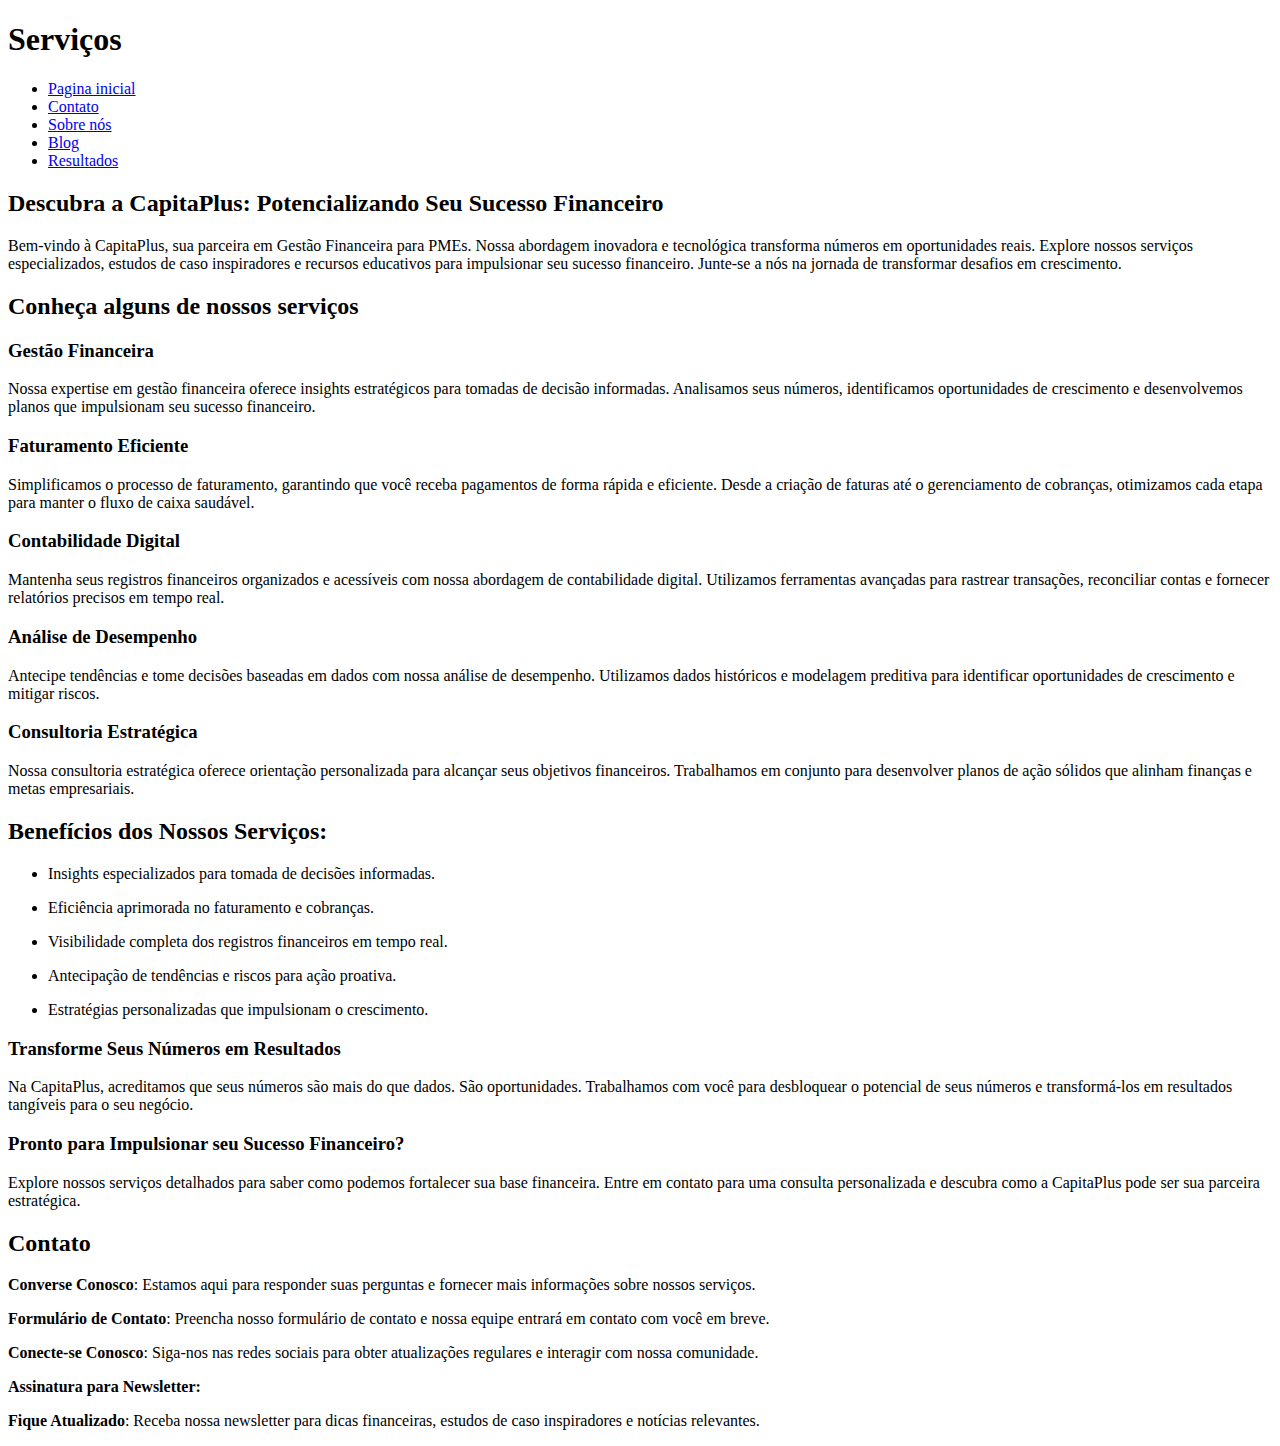
<file: PWMB-Semana#04/site/services.html>
<!DOCTYPE html>
<html lang="pt-br">
<head>
    <meta charset="UTF-8">
    <meta name="viewport" content="width=device-width, initial-scale=1.0">
    <title>Serviços CaptaPlus</title>
</head>
<body>
    <!-- Navegação da pagina serviços-->
    <header>
        <nav>
            <h1>Serviços</h1>
            <ul>
                <li><a href="Inicio.html">Pagina inicial</a></li>
                <li><a href="Contato.html">Contato</a></li>
                <li><a href="Sobre.html">Sobre nós</a></li>
                <li><a href="Blog.html">Blog</a></li>
                <li><a href="Resultados.html">Resultados</a></li>
            </ul>
        </nav>
    </header>
    <!-- Conteudo da Pagina-->
    <main>
        <section id="apresentação">
            <h2><strong>Descubra a CapitaPlus: Potencializando Seu Sucesso Financeiro</strong></h2>
            <p>Bem-vindo à CapitaPlus, sua parceira em Gestão Financeira para PMEs. Nossa abordagem inovadora e tecnológica transforma números em oportunidades reais. Explore nossos serviços especializados, estudos de caso inspiradores e recursos educativos para impulsionar seu sucesso financeiro. Junte-se a nós na jornada de transformar desafios em crescimento.</p>
        </section>

        <article>
            <h2>Conheça alguns de nossos serviços</h2>
            <h3><strong>Gestão Financeira</strong></h3>
            <p>Nossa expertise em gestão financeira oferece insights estratégicos para tomadas de decisão informadas. Analisamos seus números, identificamos oportunidades de crescimento e desenvolvemos planos que impulsionam seu sucesso financeiro.</p>
        </article>

        <article>
            <h3><strong>Faturamento Eficiente</strong></h3>
            <p>Simplificamos o processo de faturamento, garantindo que você receba pagamentos de forma rápida e eficiente. Desde a criação de faturas até o gerenciamento de cobranças, otimizamos cada etapa para manter o fluxo de caixa saudável.</p>
        </article>

        <article>
            <h3><strong>Contabilidade Digital</strong></h3>
            <p>Mantenha seus registros financeiros organizados e acessíveis com nossa abordagem de contabilidade digital. Utilizamos ferramentas avançadas para rastrear transações, reconciliar contas e fornecer relatórios precisos em tempo real.
            </p>
        </article>

        <article>
            <h3><strong>Análise de Desempenho</strong></h3>
            <p>Antecipe tendências e tome decisões baseadas em dados com nossa análise de desempenho. Utilizamos dados históricos e modelagem preditiva para identificar oportunidades de crescimento e mitigar riscos.</p>
        </article>

        <article>
            <h3><strong>Consultoria Estratégica</strong></h3>
            <p>Nossa consultoria estratégica oferece orientação personalizada para alcançar seus objetivos financeiros. Trabalhamos em conjunto para desenvolver planos de ação sólidos que alinham finanças e metas empresariais.</p>
        </article>

        <section id="beneficios">
            <h2><strong>Benefícios dos Nossos Serviços:</strong></h2>
            <ul>
                <li><p>Insights especializados para tomada de decisões informadas.</p></li>
                <li><p>Eficiência aprimorada no faturamento e cobranças.</p></li>
                <li><p>Visibilidade completa dos registros financeiros em tempo real.</p></li>
                <li><p>Antecipação de tendências e riscos para ação proativa.</p></li>
                <li><p>Estratégias personalizadas que impulsionam o crescimento.</p></li>
            </ul>
        </section>

        <section>
            <h3><strong>Transforme Seus Números em Resultados</strong></h3>
            <p>Na CapitaPlus, acreditamos que seus números são mais do que dados. São oportunidades. Trabalhamos com você para desbloquear o potencial de seus números e transformá-los em resultados tangíveis para o seu negócio.</p>
        </section>

        <section>
            <h3><strong>Pronto para Impulsionar seu Sucesso Financeiro?</strong></h3>
            <p>Explore nossos serviços detalhados para saber como podemos fortalecer sua base financeira. Entre em contato para uma consulta personalizada e descubra como a CapitaPlus pode ser sua parceira estratégica.</p>
        </section>
    </main>

    <!-- Rodapé com informações para contato-->
    <footer>
        <section id="contato">
            <h2>Contato</h2>
            <p><strong>Converse Conosco</strong>: Estamos aqui para responder suas perguntas e fornecer mais informações sobre nossos serviços.</p>
            <p><strong>Formulário de Contato</strong>: Preencha nosso formulário de contato e nossa equipe entrará em contato com você em breve.</p>
            <p><strong>Conecte-se Conosco</strong>: Siga-nos nas redes sociais para obter atualizações regulares e interagir com nossa comunidade.</p>
        </section>
 
        <section id="new">
            <p><strong>Assinatura para Newsletter:</strong></p>
            <p><strong>Fique Atualizado</strong>: Receba nossa newsletter para dicas financeiras, estudos de caso inspiradores e notícias relevantes.</p>
        </section>
    </footer>
</body>
</html>
</file>
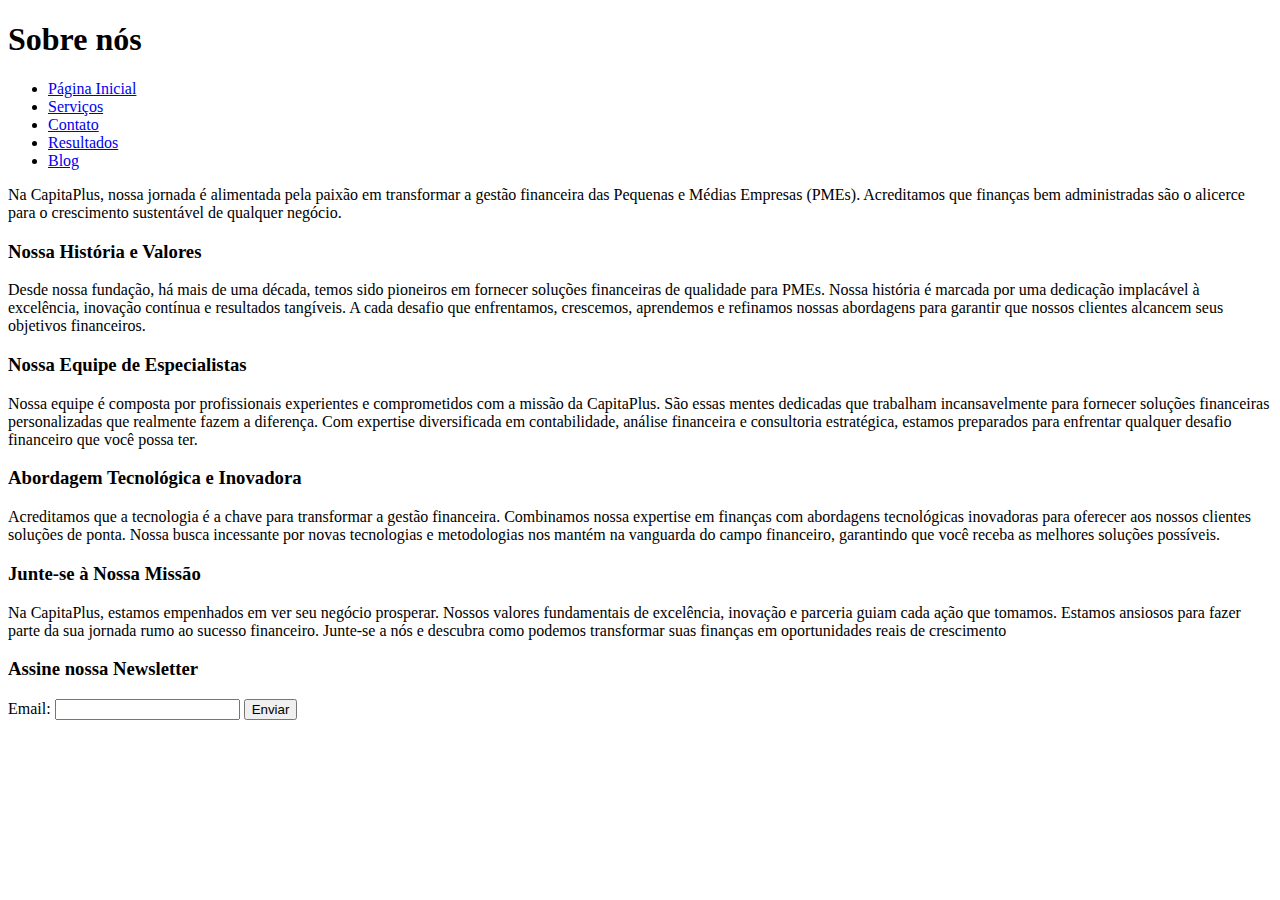
<file: PWMB-Semana#04/site/Sobre.html>
<!DOCTYPE html>
<html lang="en">
<head>
    <meta charset="UTF-8">
    <meta name="viewport" content="width=device-width, initial-scale=1.0">
    <title>Sobre a CaptaPlus</title>
</head>
<body>
    <header>
        <nav>
            <h1>Sobre nós</h1>
            <ul>
                <li><a href="Inicio.html">Página Inicial</a></li>
                <li><a href="services.html">Serviços</a></li>
                <li><a href="Contato.html">Contato</a></li>
                <li><a href="Resultados.html">Resultados</a></li>
                <li><a href="Blog.html">Blog</a></li>
            </ul>
        </nav>
    </header>

    <main>
        <section>
            <p>Na CapitaPlus, nossa jornada é alimentada pela paixão em transformar a gestão
                financeira das Pequenas e Médias Empresas (PMEs). Acreditamos que finanças bem
                administradas são o alicerce para o crescimento sustentável de qualquer negócio.</p>
        </section>

        <section>
            <h3>Nossa História e Valores</h3>
            <p>Desde nossa fundação, há mais de uma década, temos sido pioneiros em fornecer
                soluções financeiras de qualidade para PMEs. Nossa história é marcada por uma
                dedicação implacável à excelência, inovação contínua e resultados tangíveis. A cada
                desafio que enfrentamos, crescemos, aprendemos e refinamos nossas abordagens
                para garantir que nossos clientes alcancem seus objetivos financeiros.</p>
        </section>

        <section>
            <h3>Nossa Equipe de Especialistas</h3>
            <p>Nossa equipe é composta por profissionais experientes e comprometidos com a missão
                da CapitaPlus. São essas mentes dedicadas que trabalham incansavelmente para
                fornecer soluções financeiras personalizadas que realmente fazem a diferença. Com
                expertise diversificada em contabilidade, análise financeira e consultoria estratégica,
                estamos preparados para enfrentar qualquer desafio financeiro que você possa ter.</p>
        </section>

        <section>
            <h3>Abordagem Tecnológica e Inovadora</h3>
            <p>Acreditamos que a tecnologia é a chave para transformar a gestão financeira.
                Combinamos nossa expertise em finanças com abordagens tecnológicas inovadoras
                para oferecer aos nossos clientes soluções de ponta. Nossa busca incessante por
                novas tecnologias e metodologias nos mantém na vanguarda do campo financeiro,
                garantindo que você receba as melhores soluções possíveis.</p>
        </section>
        
        <section>
            <h3>Junte-se à Nossa Missão</h3>
            <p>Na CapitaPlus, estamos empenhados em ver seu negócio prosperar. Nossos valores
                fundamentais de excelência, inovação e parceria guiam cada ação que tomamos.
                Estamos ansiosos para fazer parte da sua jornada rumo ao sucesso financeiro. Junte-se a nós e descubra como podemos transformar suas finanças em oportunidades reais
                de crescimento</p>
        </section>
    </main>

    <footer>
        <h3>Assine nossa Newsletter</h3>
        <form action="#" method="post">
            <label for="Email">Email:</label>
            <input type="text" name="email" required>
            <button type="submit">Enviar</button>

        </form>
    </footer>

</body>
</html>
</file>
<file: estilo.css>
div#page {
    border:5px solid purple;
    width:755px;
    margin:0 auto;
    padding:5px;
    text-align:left;
    position:relative
  }

  div#page {
    border:1px solid purple;
    width:755px;
    margin:0 auto;
    padding:5px;
    text-align:left;
    position:relative
  }
  div#header {
    border:2px solid red;
    width:750px;
    height:30px;
  }

  div#page {
    border:1px solid purple;
    width:755px;
    margin:0 auto;
    padding:5px;
    text-align:left;
    position:relative
  }
  div#header {
    border:2px solid red;
    width:750px;
    height:30px;
  }
  div#menu {
    border:2px solid green;
    width:150px;
    float:left;
    margin:10px 0 10px 5px;
    height:500px;
  }

  div#page {
    border:1px solid purple;
    width:755px;
    margin:0 auto;
    padding:5px;
    text-align:left;
    position:relative
  }
  div#header {
    border:2px solid red;
    width:750px;
    height:30px;
  }
  div#menu {
    border:2px solid green;
    width:150px;
    float:left;
    margin:10px 0 10px 5px;
    height:500px;
  }
  div#content {
    border:2px solid blue;
    width:400px;
    margin:10px 0 10px 175px;
    min-height:500px;
    _height:500px
  }

  div#page {
    border:1px solid purple;
    width:755px;
    margin:0 auto;
    padding:5px;
    text-align:left;
    position:relative
  }
  div#header {
    border:2px solid red;
    width:750px;
    height:30px;
  }
  div#menu {
    border:2px solid green;
    width:150px;
    float:left;
    margin:10px 0 10px 5px;
    height:500px;
  }
  div#content {
    border:2px solid blue;
    width:400px;
    margin:10px 0 10px 175px;
    min-height:500px;
    _height:500px
  }
  div#action {
    position:absolute;
    top:50px;
    right:10px;
    border:2px solid green;
    width:150px;
    margin:0;
    height:500px;
  }

  div#page {
    border:1px solid purple;
    width:755px;
    margin:0 auto;
    padding:5px;
    text-align:left;
    position:relative
  }
  div#header {
    border:2px solid red;
    width:750px;
    height:30px;
  }
  div#menu {
    border:2px solid green;
    width:150px;
    float:left;
    margin:10px 0 10px 5px;
    height:500px;
  }
  div#content {
    border:2px solid blue;
    width:400px;
    margin:10px 0 10px 175px;
    min-height:500px;
    _height:500px
  }
  div#action {
    position:absolute;
    top:50px;
    right:10px;
    border:2px solid green;
    width:150px;
    margin:0;
    height:500px;
  }
  div#footer {
    border:2px solid red;
    width:750px;
    height:30px;
  }
  
  div#page {
    border:1px solid purple;
    width:755px;
    margin:0 auto;
    padding:5px;
    text-align:left;
    position:relative
  }
  div#header {
    border:2px solid red;
    width:750px;
    height:30px;
  }
  div#menu {
    border:2px solid green;
    width:150px;
    float:left;
    margin:10px 0 10px 5px;
    height:500px;
  }
  div#content {
    border:2px solid blue;
    width:400px;
    margin:10px 0 10px 175px;
    min-height:500px;
    _height:500px
  }
  div#action {
    position:absolute;
    top:50px;
    right:10px;
    border:2px solid green;
    width:150px;
    margin:0;
    height:500px;
  }
  div#footer {
    border:2px solid red;
    width:750px;
    height:30px;
  }
  div {
    text-align:center;
  }
</file>
<file: PWMB-Semana#05/estilo.css>
/* Reset de estilos padrão do navegador */
body, h1, h2, p, ul, li {
    margin: 0;
    padding: 0;
}

/* Estilos globais */
body {
    font-family: Arial, sans-serif;
    background-color: #f5f5f5; /* Fundo mais claro */
    color: #333;
    line-height: 1.6;
}
.img {
    height: 570px;
    width: 935px;
    overflow: hidden;
    justify-content: space-around;
    align-items: center;
    margin: auto;
    width: 97vw;
    max-width: 100%;
    height: auto;
}

.container {
    max-width: 1200px;
    margin: 0 auto;
    padding: 20px;
}

/* Estilos para cabeçalho */
header {
    background-color: #003366; 
    color: #fff;
    padding: 10px 0;
}

nav {
    display: flex;
    justify-content: space-between;
    align-items: center;
    max-width: 1200px;
    margin: 0 auto;
    padding: 0 20px;
}

nav h1 {
    font-size: 24px;
}

.navbar ul {
    list-style: none;
}

.navbar a {
    text-decoration: none;
    color: #fff;
    font-weight: bold;
    margin-right: 20px;
}

/* Estilos para o corpo */
main {
    padding: 20px;
}

/* Estilos para seções */
section {
    margin-bottom: 20px;
}

h2 {
    font-size: 24px;
    margin-bottom: 10px;
}

ul {
    list-style: none;
}
/* Estilos para rodapé */
footer {
    background-color: #003366; 
    color: #fff;
    padding: 20px 0;
}

footer p {
    margin-bottom: 10px;
}
</file>
